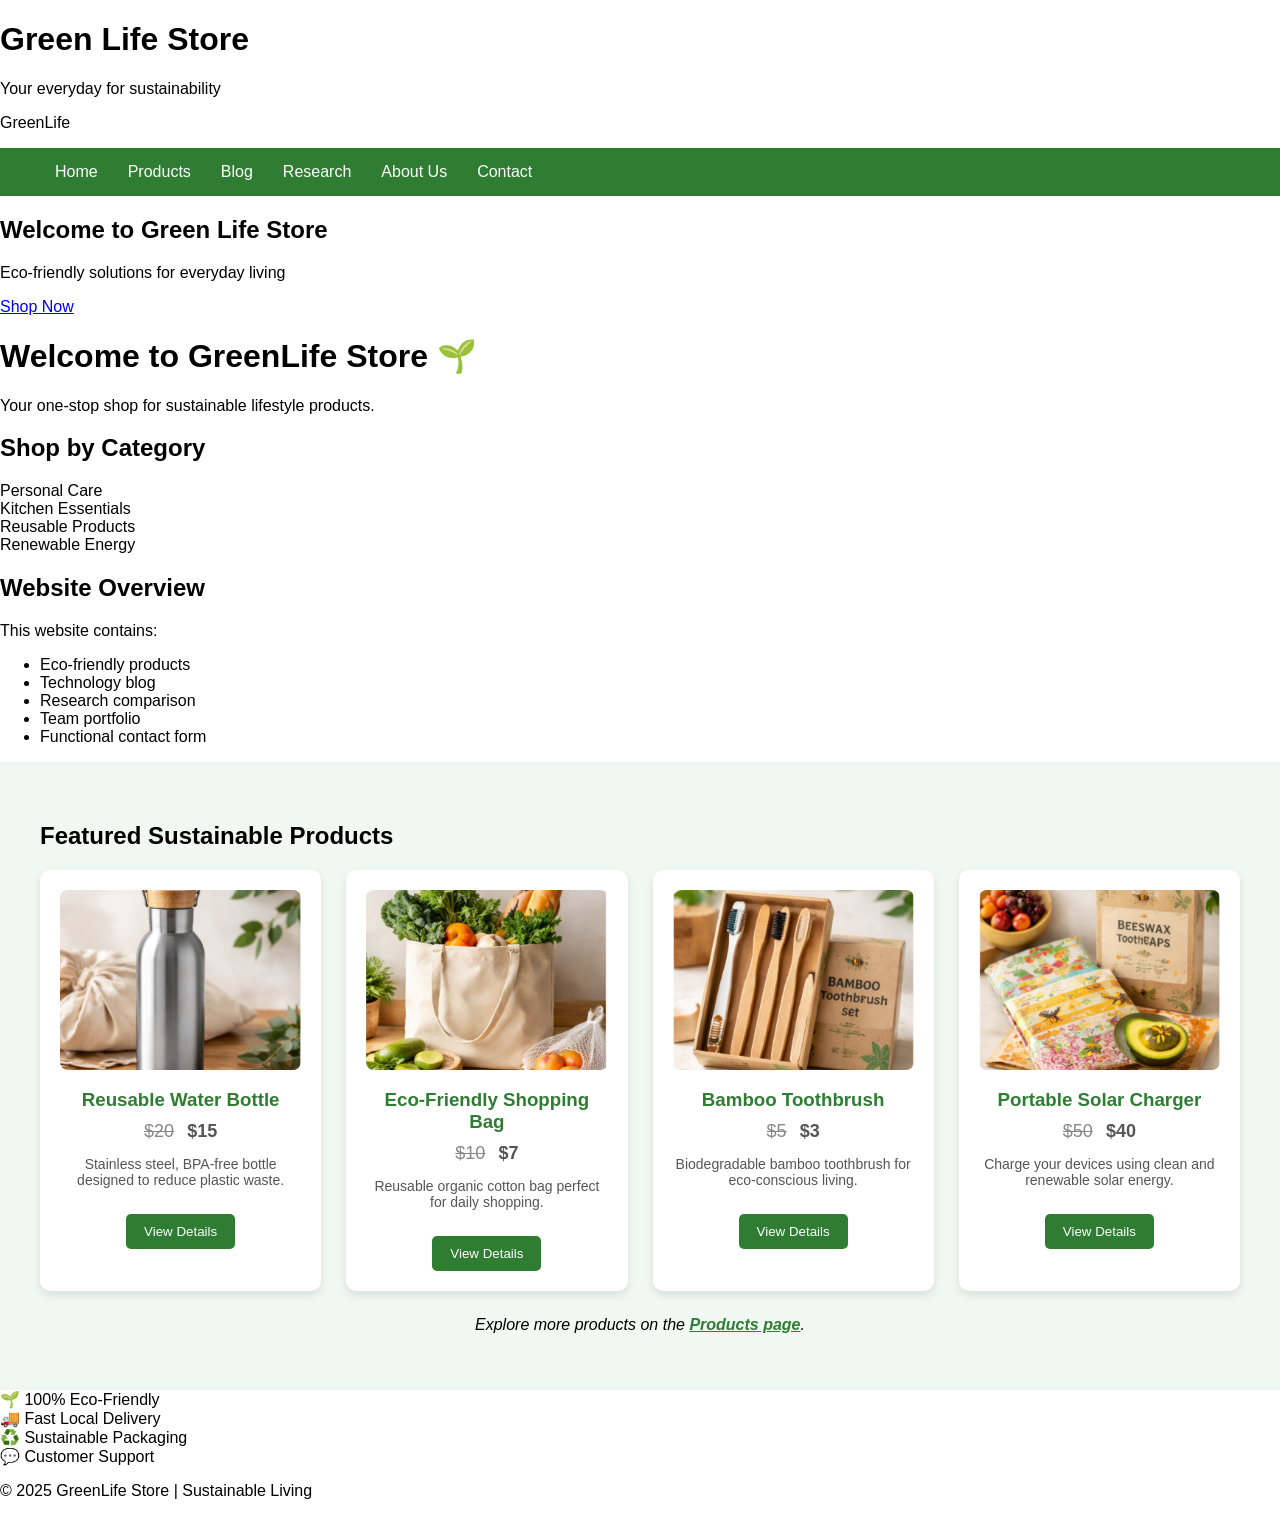
<file: index.html>
<!DOCTYPE html>
<html lang="en">
<head>
    <meta charset="UTF-8">
    <meta name="viewport" content="width=device-width, initial-scale=1.0">
    <meta name="description" content="GreenLife Store – Sustainable lifestyle & eco‑friendly products">
    <title>GreenLife Store | Everyday Sustainability</title>

    <!-- Use Of External CSS -->
    <link rel="stylesheet" href="css/style.css">

</head>
<body>
<!--Header for website-->
    <header>
        <h1 class="logo"> Green Life Store </h1>
        <p>Your everyday for sustainability</p>
    </header>
<!-- ================= NAVIGATION BAR ================= -->
<nav>
    <div class="logo">GreenLife</div>
    <ul>
        <li><a href="index.html">Home</a></li>
        <li><a href="products.html">Products</a></li>
        <li><a href="blog.html">Blog</a></li>
        <li><a href="research.html">Research</a></li>
        <li><a href="about.html">About Us</a></li>
        <li><a href="contact.html">Contact</a></li>
    </ul>
</nav>
<!-- Web Introduction -->
<section class="intro">
    <h1>Welcome to Green Life Store </h1>
    <p>Eco‑friendly solutions for everyday living</p>
    <a href="products.html" class="hero-btn">Shop Now</a>
</section>
<div class="banner">
    <h1>Welcome to GreenLife Store 🌱</h1>
    <p>Your one‑stop shop for sustainable lifestyle products.</p>
</div>

<!-- ================= CATEGORY HIGHLIGHTS ================= -->
<section class="categories">
    <h2>Shop by Category</h2>
    <div class="category-grid">
        <div class="category-card">Personal Care</div>
        <div class="category-card">Kitchen Essentials</div>
        <div class="category-card">Reusable Products</div>
        <div class="category-card">Renewable Energy</div>
    </div>
</section>

<section>
    <h2>Website Overview</h2>
    <p>This website contains:</p>
    <ul>
        <li>Eco‑friendly products</li>
        <li>Technology blog</li>
        <li>Research comparison</li>
        <li>Team portfolio</li>
        <li>Functional contact form</li>
    </ul>
</section>

<section class="product-catalog">
    <h2>Featured Sustainable Products</h2>

    <div class="product-grid">
        <!-- Product Card 1 -->
        <div class="product-card">
            <img src="images/bottle.jpg" alt="Reusable Water Bottle">
            <h3>Reusable Water Bottle</h3>
            <p class="price"><del>$20</del> <strong>$15</strong></p>
            <p>Stainless steel, BPA-free bottle designed to reduce plastic waste.</p>
            <button onclick="viewProduct('Reusable Water Bottle')">View Details</button>
        </div>

        <!-- Product Card 2 -->
        <div class="product-card">
            <img src="images/bag.jpg" alt="Eco Shopping Bag">
            <h3>Eco-Friendly Shopping Bag</h3>
            <p class="price"><del>$10</del> <strong>$7</strong></p>
            <p>Reusable organic cotton bag perfect for daily shopping.</p>
            <button onclick="viewProduct('Eco Shopping Bag')">View Details</button>
        </div>

        <!-- Product Card 3 -->
        <div class="product-card">
            <img src="images/toothbrush.jpg" alt="Bamboo Toothbrush">
            <h3>Bamboo Toothbrush</h3>
            <p class="price"><del>$5</del> <strong>$3</strong></p>
            <p>Biodegradable bamboo toothbrush for eco-conscious living.</p>
            <button onclick="viewProduct('Bamboo Toothbrush')">View Details</button>
        </div>

        <!-- Product Card 4 -->
        <div class="product-card">
            <img src="images/solar.jpg" alt="Solar Charger">
            <h3>Portable Solar Charger</h3>
            <p class="price"><del>$50</del> <strong>$40</strong></p>
            <p>Charge your devices using clean and renewable solar energy.</p>
            <button onclick="viewProduct('Solar Charger')">View Details</button>
        </div>
    </div>

    <p class="catalog-note">
        <em>Explore more products on the <a href="products.html">Products page</a>.</em>
    </p>
</section>

<!-- ================= TRUST / INFO SECTION ================= -->
<section class="highlights">
    <div class="highlight">🌱 100% Eco‑Friendly</div>
    <div class="highlight">🚚 Fast Local Delivery</div>
    <div class="highlight">♻️ Sustainable Packaging</div>
    <div class="highlight">💬 Customer Support</div>
</section>

<!-- ================= FOOTER ================= -->
<footer>
    <p>&copy; 2025 GreenLife Store | Sustainable Living</p>
</footer>

<script src="js/script.js"></script>
</body>
</html>
</file>
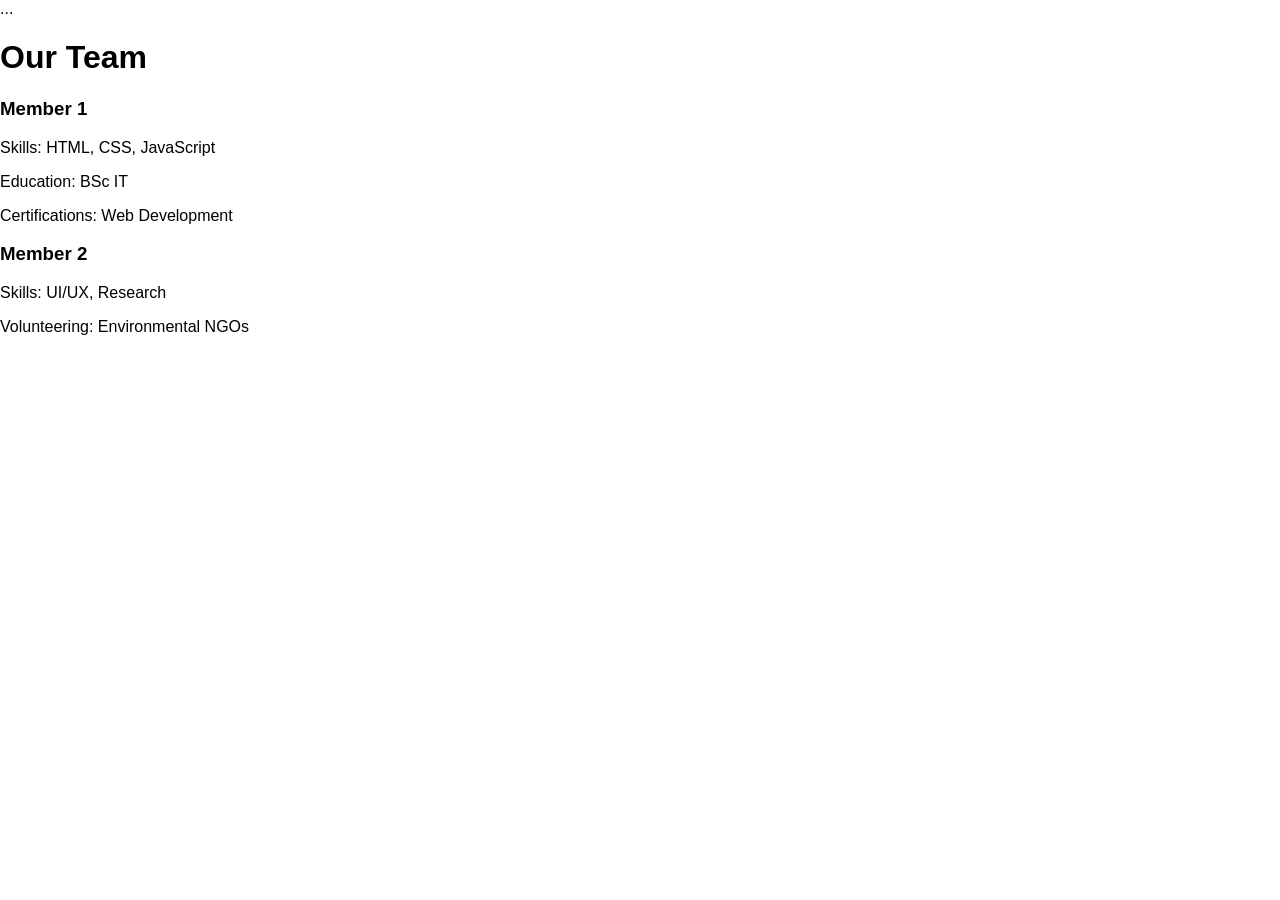
<file: about.html>
<!DOCTYPE html>
<html>
<head>
    <title>About Us | GreenLife</title>
    <link rel="stylesheet" href="css/style.css">
</head>
<body>

<nav>...</nav>

<h1>Our Team</h1>

<div>
    <h3>Member 1</h3>
    <p>Skills: HTML, CSS, JavaScript</p>
    <p>Education: BSc IT</p>
    <p>Certifications: Web Development</p>
</div>

<div>
    <h3>Member 2</h3>
    <p>Skills: UI/UX, Research</p>
    <p>Volunteering: Environmental NGOs</p>
</div>

</body>
</html>
</file>
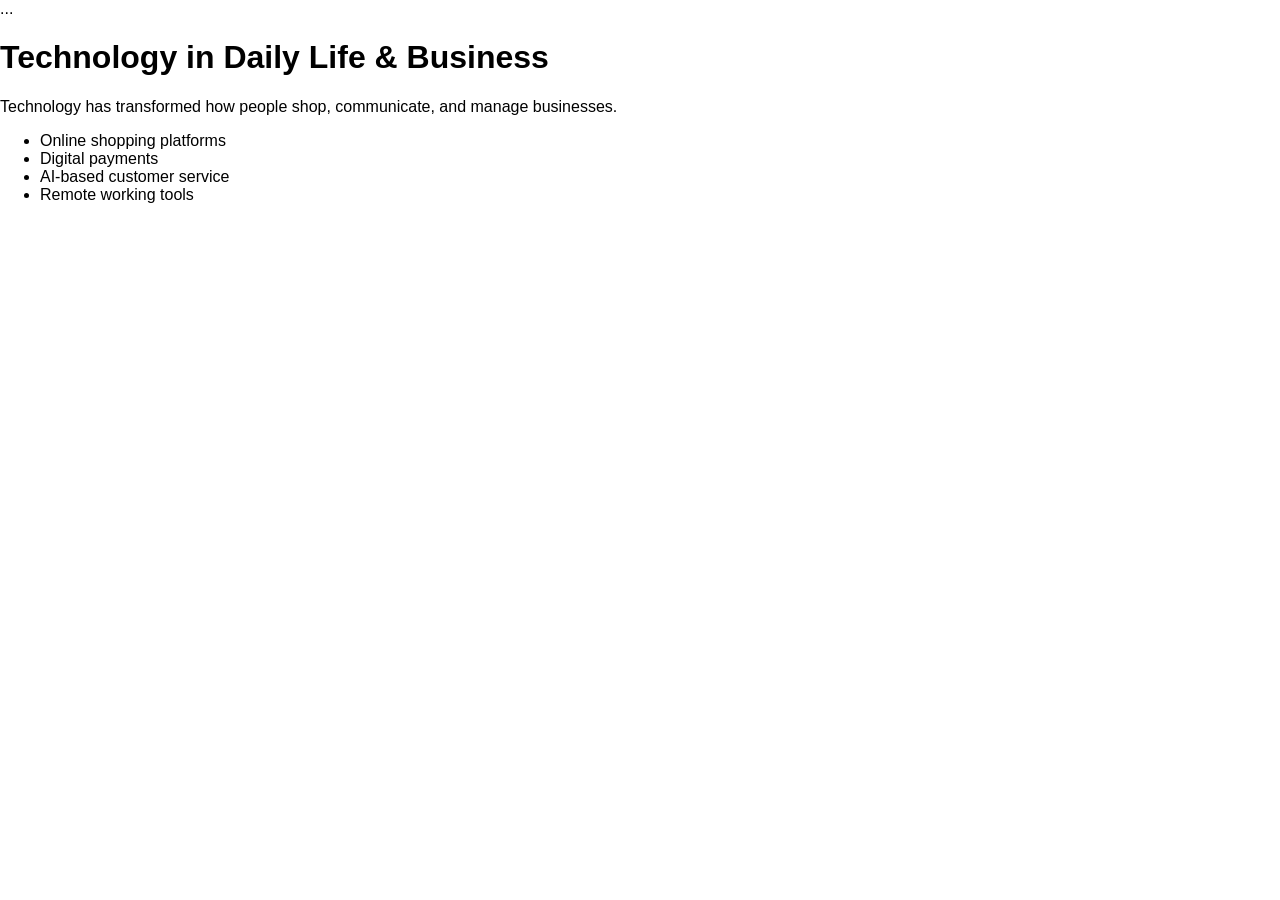
<file: blog.html>
<!DOCTYPE html>
<html>
<head>
    <title>Blog | GreenLife</title>
    <link rel="stylesheet" href="css/style.css">
</head>
<body>

<nav>...</nav>

<h1>Technology in Daily Life & Business</h1>
<p>Technology has transformed how people shop, communicate, and manage businesses.</p>
<ul>
    <li>Online shopping platforms</li>
    <li>Digital payments</li>
    <li>AI‑based customer service</li>
    <li>Remote working tools</li>
</ul>

</body>
</html>
</file>
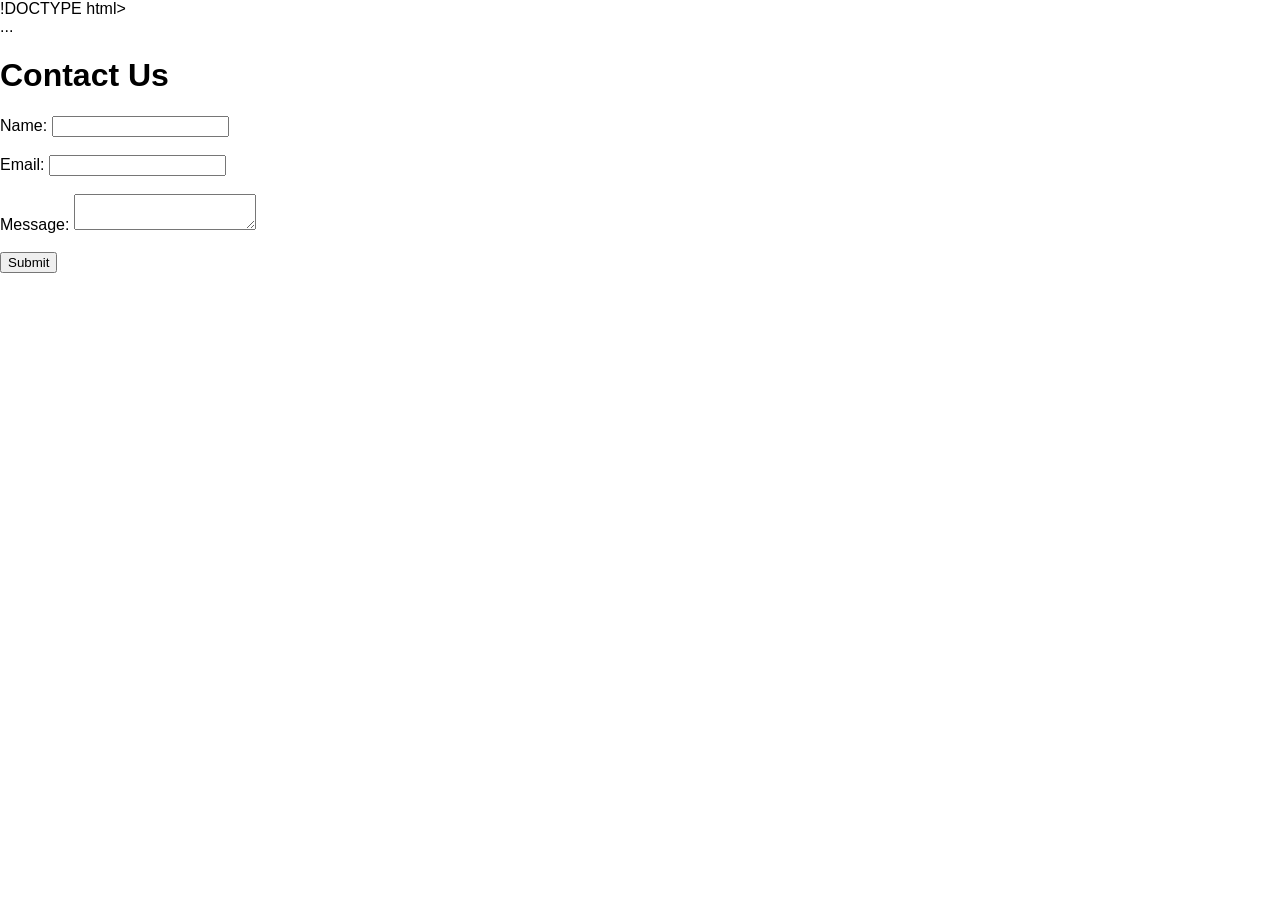
<file: contact.html>
!DOCTYPE html>
<html>
<head>
    <title>Contact | GreenLife</title>
    <link rel="stylesheet" href="css/style.css">
</head>
<body>

<nav>...</nav>

<h1>Contact Us</h1>
<form onsubmit="return validateForm()">
    <label>Name:</label>
    <input type="text" id="name"><br><br>

    <label>Email:</label>
    <input type="email" id="email"><br><br>

    <label>Message:</label>
    <textarea></textarea><br><br>

    <input type="submit" value="Submit">
</form>

<script src="js/script.js"></script>
</body>
</html>
</file>
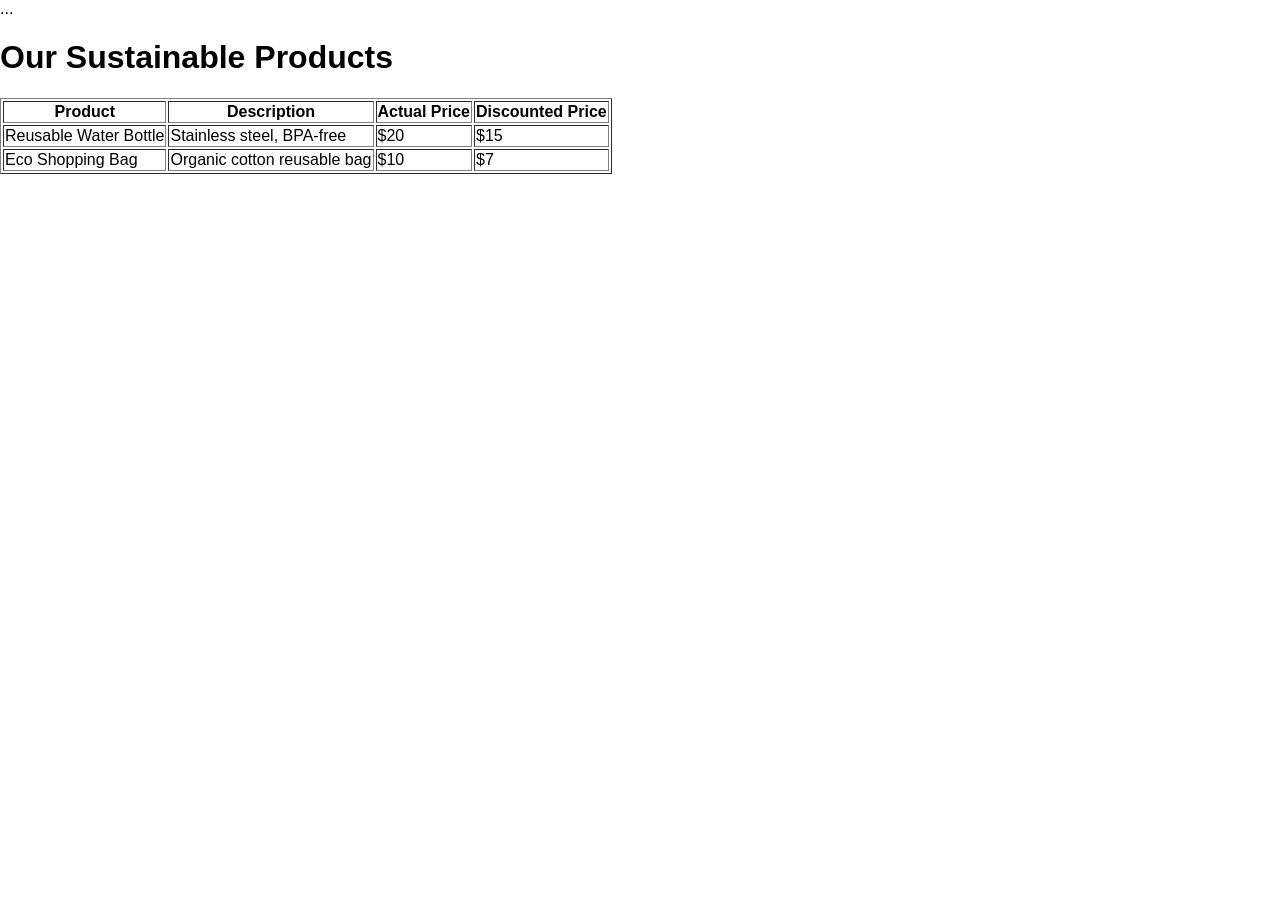
<file: products.html>
<!DOCTYPE html>
<html>
<head>
    <title>Products | GreenLife</title>
    <link rel="stylesheet" href="css/style.css">
</head>
<body>

<nav>...</nav>

<h1>Our Sustainable Products</h1>

<table border="1">
    <tr>
        <th>Product</th>
        <th>Description</th>
        <th>Actual Price</th>
        <th>Discounted Price</th>
    </tr>
    <tr>
        <td>Reusable Water Bottle</td>
        <td>Stainless steel, BPA‑free</td>
        <td>$20</td>
        <td>$15</td>
    </tr>
    <tr>
        <td>Eco Shopping Bag</td>
        <td>Organic cotton reusable bag</td>
        <td>$10</td>
        <td>$7</td>
    </tr>
</table>

</body>
</html>
</file>
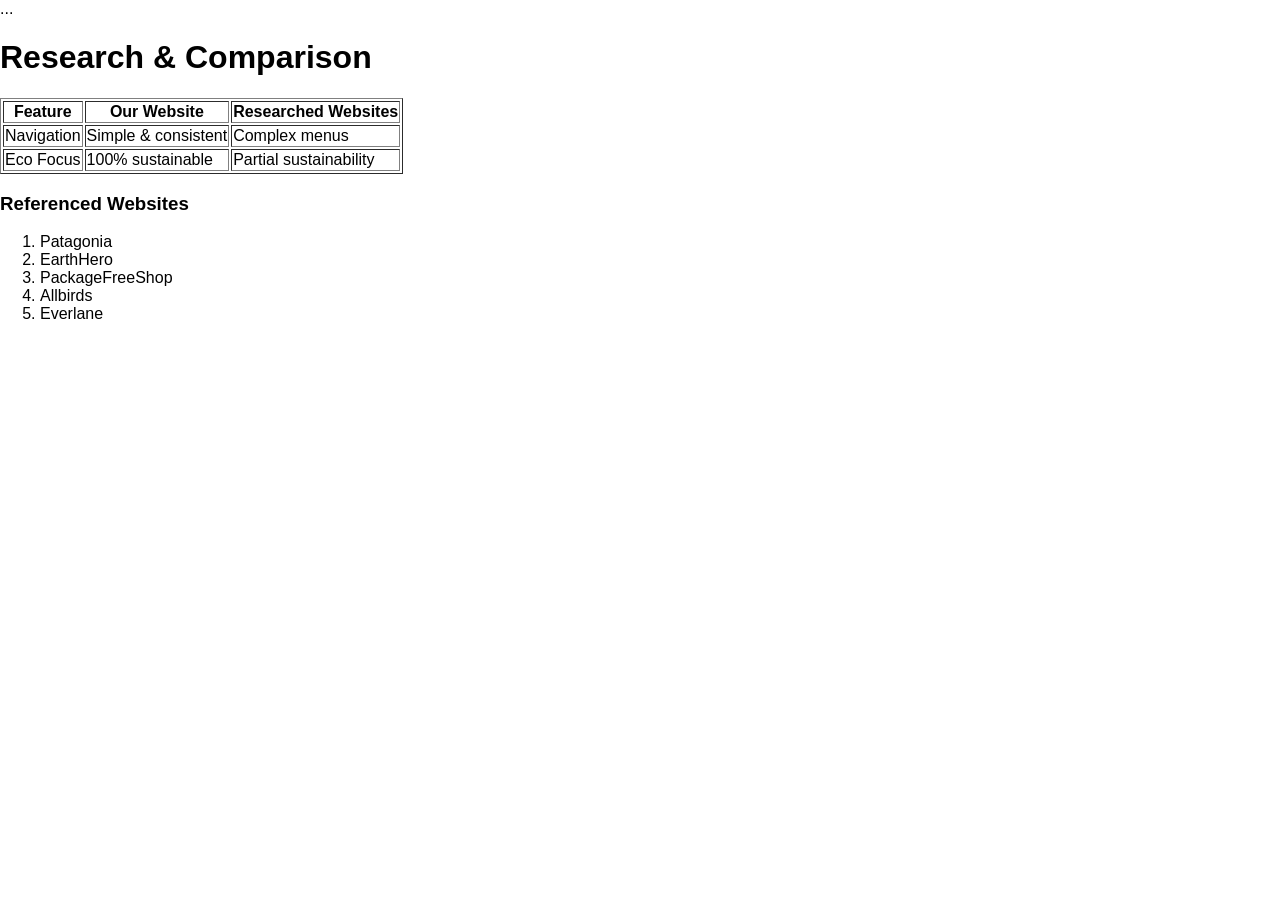
<file: research.html>
<!DOCTYPE html>
<html>
<head>
    <title>Research | GreenLife</title>
    <link rel="stylesheet" href="css/style.css">
</head>
<body>

<nav>...</nav>

<h1>Research & Comparison</h1>
<table border="1">
<tr>
    <th>Feature</th>
    <th>Our Website</th>
    <th>Researched Websites</th>
</tr>
<tr>
    <td>Navigation</td>
    <td>Simple & consistent</td>
    <td>Complex menus</td>
</tr>
<tr>
    <td>Eco Focus</td>
    <td>100% sustainable</td>
    <td>Partial sustainability</td>
</tr>
</table>

<h3>Referenced Websites</h3>
<ol>
    <li>Patagonia</li>
    <li>EarthHero</li>
    <li>PackageFreeShop</li>
    <li>Allbirds</li>
    <li>Everlane</li>
</ol>

</body>
</html>
</file>
<file: css/style.css>
/* Main website styling */
body {
    font-family: Arial, sans-serif;
    margin: 0;
}

/* Navigation bar styling */
nav ul {
    list-style: none;
    background: #2e7d32;
    overflow: hidden;
}

nav ul li {
    float: left;
}

nav ul li a {
    color: white;
    padding: 15px;
    display: block;
    text-decoration: none;
}

nav ul li a:hover {
    background: #1b5e20;
}

.product-catalog {
    padding: 40px;
    background-color: #f1f8f4;
}

/* Grid layout for product cards */
.product-grid {
    display: grid;
    grid-template-columns: repeat(auto-fit, minmax(250px, 1fr));
    gap: 25px;
    margin-top: 20px;
}

/* Individual product card styling */
.product-card {
    background: #ffffff;
    border-radius: 10px;
    padding: 20px;
    text-align: center;
    box-shadow: 0 4px 8px rgba(0,0,0,0.1);
    transition: transform 0.3s ease, box-shadow 0.3s ease;
}

/* Hover effect for product cards */
.product-card:hover {
    transform: translateY(-5px);
    box-shadow: 0 8px 16px rgba(0,0,0,0.15);
}

/* Product image styling */
.product-card img {
    width: 100%;
    height: 180px;
    object-fit: cover;
    border-radius: 8px;
}

/* Product title */
.product-card h3 {
    margin: 15px 0 10px;
    color: #2e7d32;
}

/* Price styling */
.product-card .price {
    font-size: 18px;
    margin: 10px 0;
}

.product-card .price del {
    color: #888;
    margin-right: 8px;
}

/* Product description */
.product-card p {
    font-size: 14px;
    color: #555;
}

/* Button styling */
.product-card button {
    margin-top: 12px;
    padding: 10px 18px;
    background-color: #2e7d32;
    color: white;
    border: none;
    border-radius: 5px;
    cursor: pointer;
}

.product-card button:hover {
    background-color: #1b5e20;
}

/* Catalog note text */
.catalog-note {
    text-align: center;
    margin-top: 25px;
}

.catalog-note a {
    color: #2e7d32;
    font-weight: bold;
}
</file>
